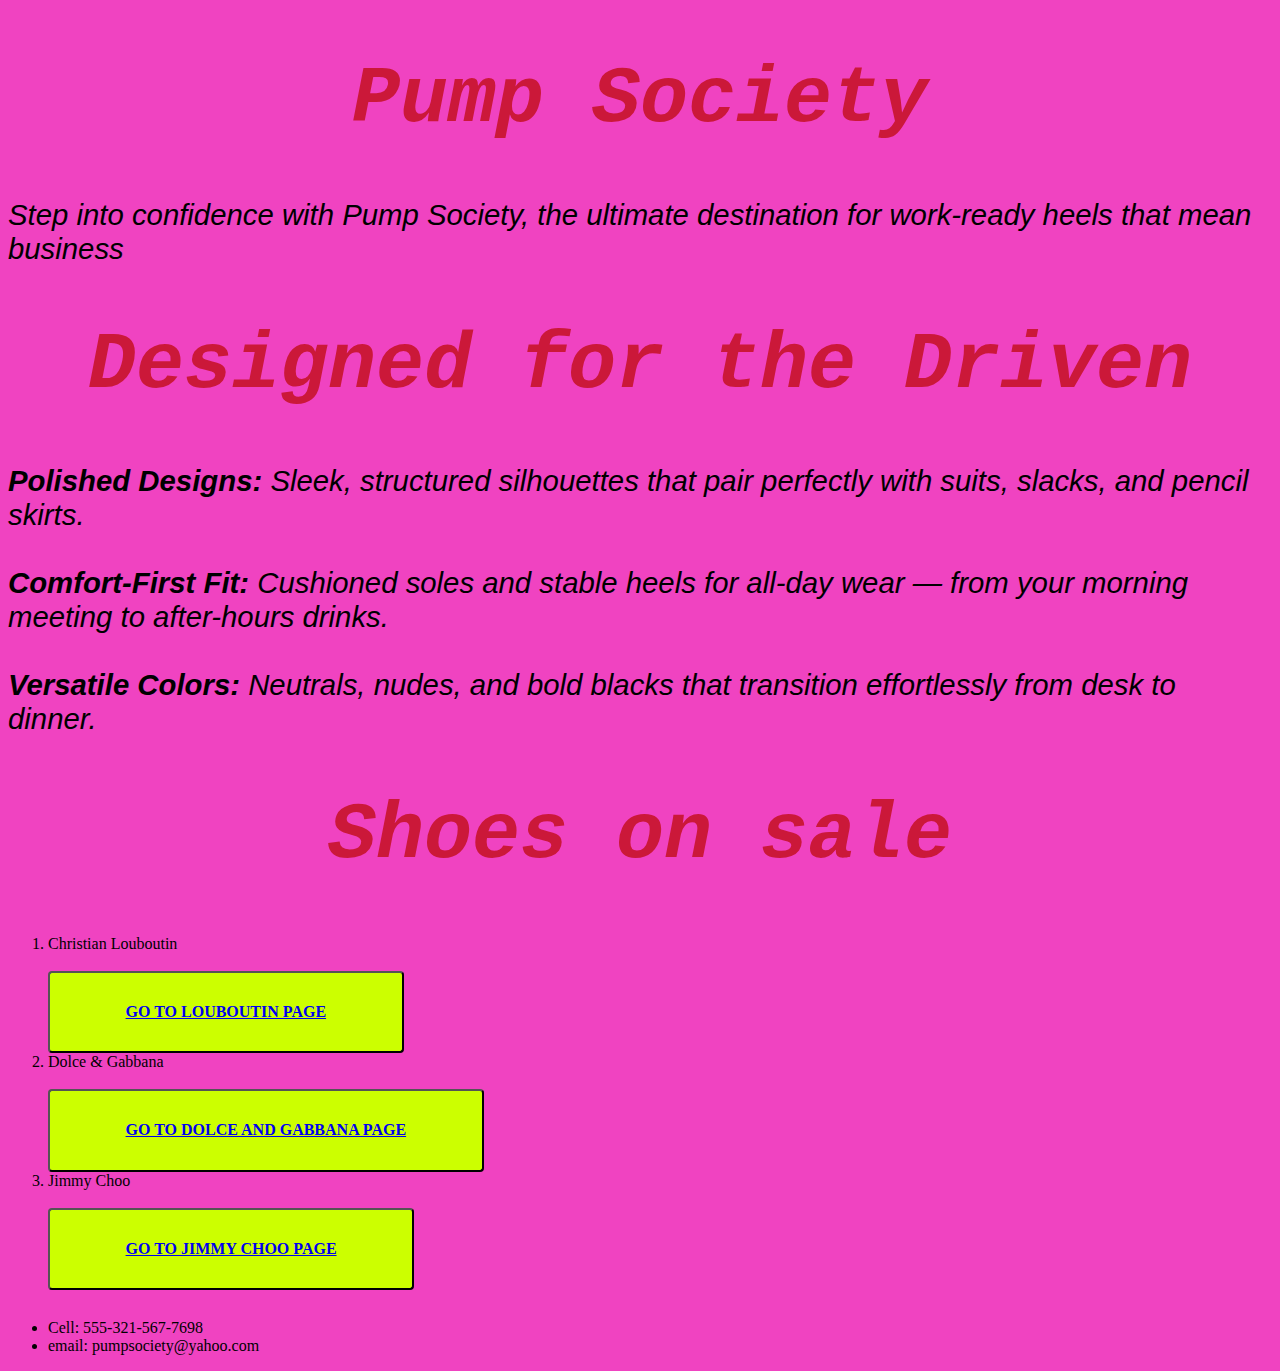
<file: index.html>
<!DOCTYPE html> 
<html>
 <head> 
    <title>Pump Society</title>
  
  <link rel="stylesheet" href="Css for pump society.css">
   
 </head>
 <body> 

    <header> 
      <body style="background:#eb08aec2">
         
    
   </header>
    <h1> Pump Society </h1> 
    <p> Step into confidence with Pump Society, the ultimate destination for work-ready heels that mean business
    </p>
    <h1> Designed for the Driven</h1>
    <p> 
        <b>Polished Designs:</b> Sleek, structured silhouettes that pair perfectly with suits, slacks, and pencil skirts. <br> <br>

<b>Comfort-First Fit:</b> Cushioned soles and stable heels for all-day wear — from your morning meeting to after-hours drinks. <br> <br>

<b>Versatile Colors: </b> Neutrals, nudes, and bold blacks that transition effortlessly from desk to dinner.</p>
      <h1> Shoes on sale</h1>
      <ol> 
        <li>Christian Louboutin</li><br> <button><a href="pump_louboutin.html"> <b>Go to Louboutin page</b></a></button>
        <li>Dolce & Gabbana </li> <br> <button> <a href="Dolce-and-gabbana.html"><b> Go to Dolce and Gabbana page</b> </a> </button>
        <li>Jimmy Choo </li> <br> <button><a href= "jimmy-choo.html"><b> Go to Jimmy Choo page</b></a></button>
    </ol>
      </p>
       

      <footer><ul> <li>Cell: 555-321-567-7698</li>
                    <li> email: pumpsociety@yahoo.com</li>
                   

      </ul></footer>
      </body>


      </html>
</file>
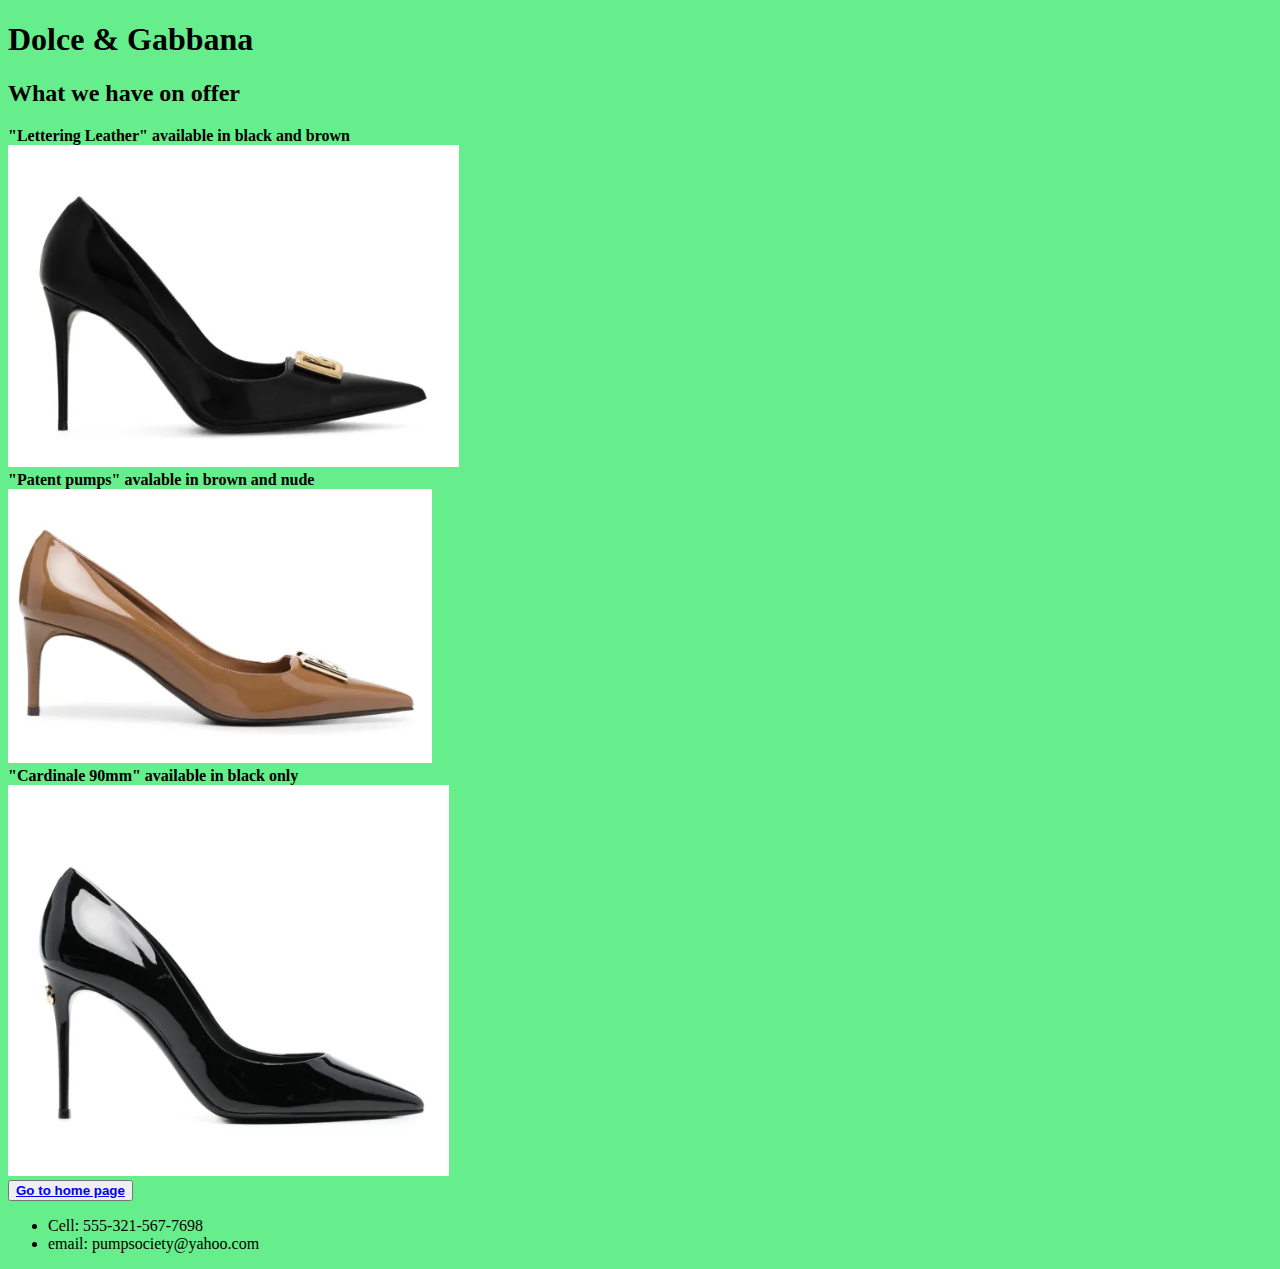
<file: Dolce-and-gabbana.html>
<!DOCTYPE html> 
<html>
 <head> 


  <title> Dolce and Gabbana</title>
  <header> 
    <body style="background-color: #66ed8c ;"></body>

  </header>
  <body>
  <h1>Dolce & Gabbana</h1>

  <h2>What we have on offer</h2>
    <p>  
   <b> "Lettering Leather" available in black and brown</b><br>
       <img src="shoes/d and G logo lettering leather pumps.png" alt="Dolce and gabbana lettering leather pumps image"> <br>
       
       
       <b>"Patent pumps" avalable in brown and nude</b> <br>

   <img src="shoes/dolce and gabbana 65mm patent pumps.png" alt="dolce and gabbana 65mm patent pumps image"> <br>

<b>"Cardinale 90mm" available in black only</b><br>
    <img src="shoes/dolce and gabbana Cardinale 90mm.png" alt="dolce and gabbana Cardinale 90mm image"> <br>

    <button><a href= "index.html"><b> Go to home page </b></a></button>
    </p>  

    <footer><ul> <li>Cell: 555-321-567-7698</li>
                    <li> email: pumpsociety@yahoo.com</li>
                   

      </ul></footer>
      </body>   

      </html>
</file>
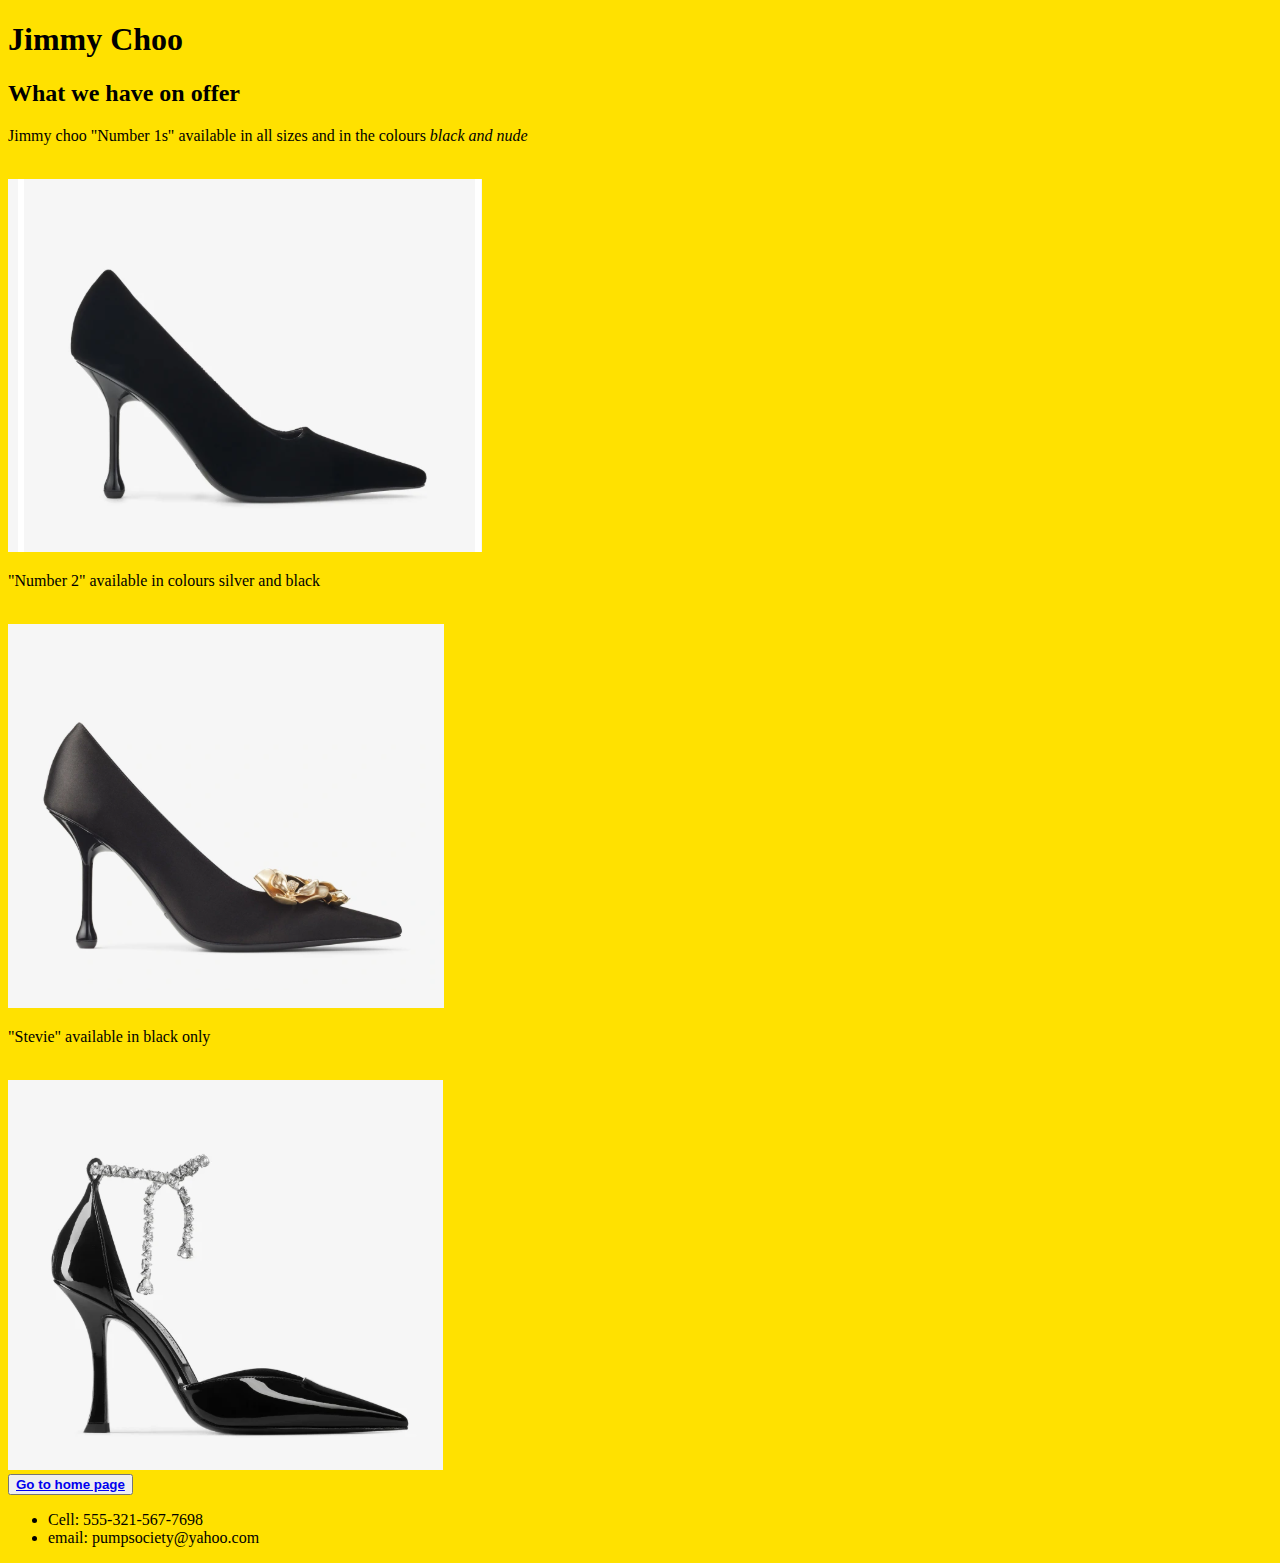
<file: jimmy-choo.html>
<!DOCTYPE html> 
<html>
 <head> 
  
  
  <title> Jimmy Choo </title>
  <header> 

    <body>
    <body style="background-color: #ffe100;"></body>
  </header>
  <h1>Jimmy Choo</h1>
<h2>What we have on offer</h2>
 <p> Jimmy choo "Number 1s" available in all sizes and in the colours <i>black and nude</i> </p> <br>
<img src="shoes/jimmy choo.png" alt="jimmy choo black pump image"> <br>

<p> "Number 2" available in colours silver and black</p> <br>
  <img src="shoes/jimmy choo 2.png" alt="jimmy choo silver pump image"><br>

  <p>"Stevie" available in black only</p> <br>
<img src="shoes/jimmy choo stevie.png"alt="jimmy choo stevie pump image"><br>

<button><a href= "index.html"><b> Go to home page </b></a></button>

<footer><ul> <li>Cell: 555-321-567-7698</li>
                    <li> email: pumpsociety@yahoo.com</li>
                   

      </ul></footer> 
    </body>

      </html>
</file>
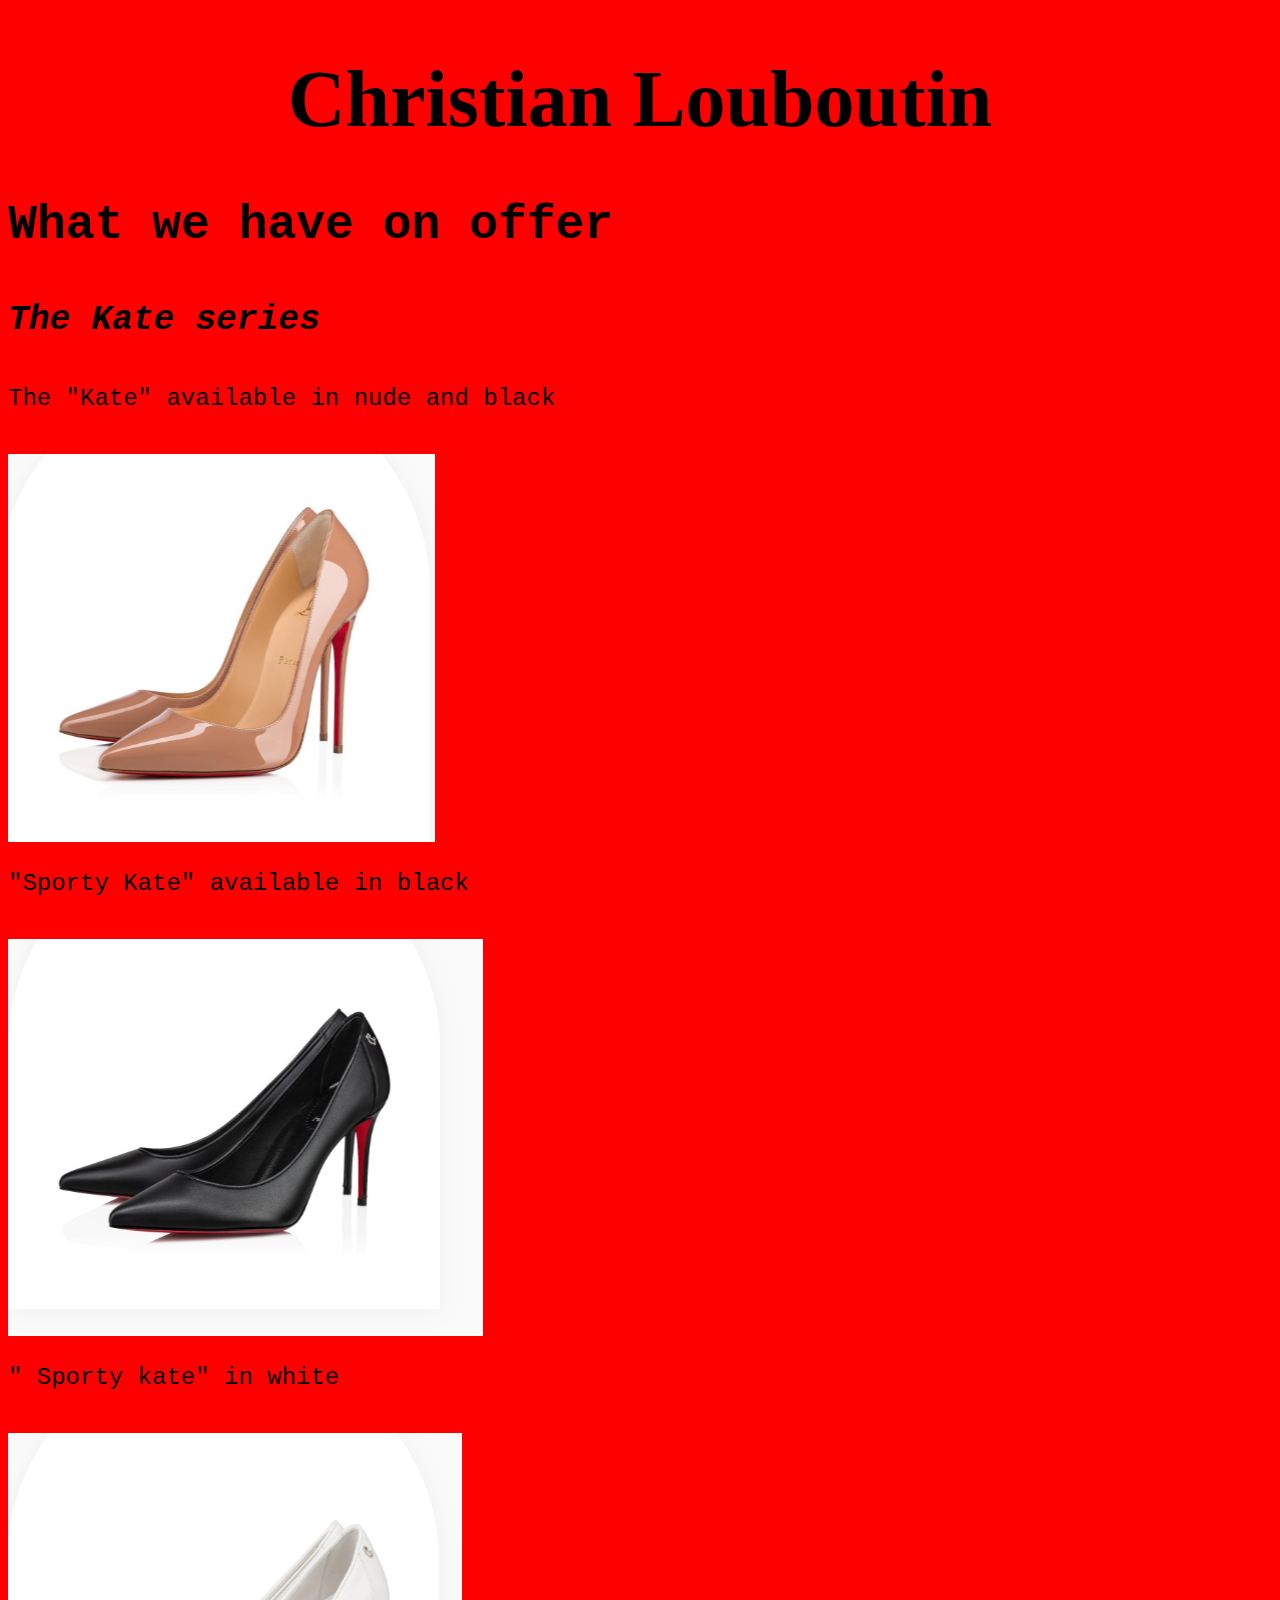
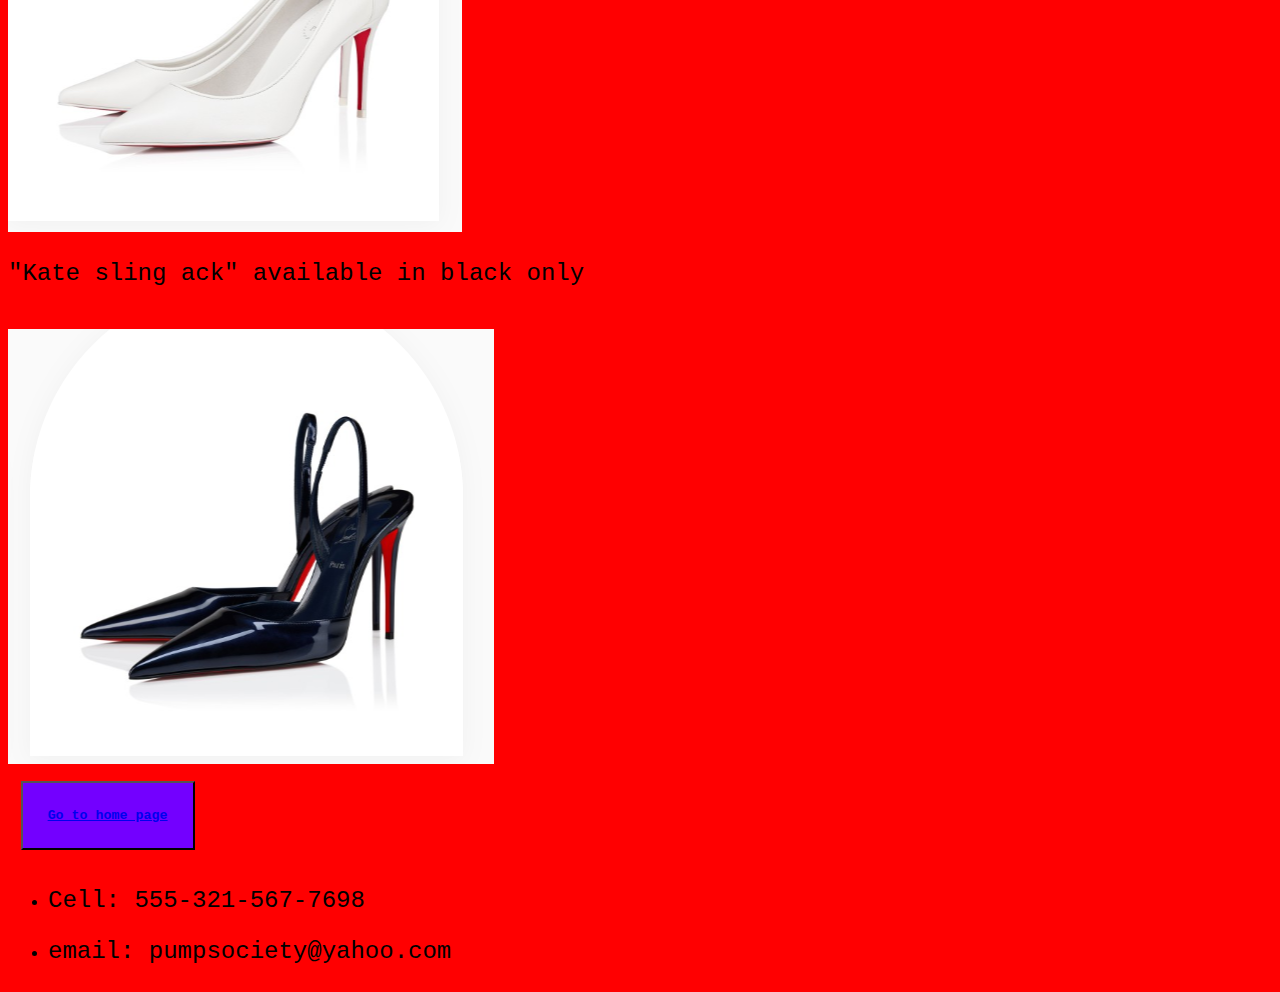
<file: pump_louboutin.html>
<!DOCTYPE html> 
<html>
 <head> 
  
<title> Christian Louboutin</title>
<body style="background:#ff0001 "></body>
<head>
  <link rel="stylesheet" href="other_things.css">
 </head>
<body>
  <h1>Christian Louboutin</h1>
  
  <h3>What we have on offer</h3>
  <h4> The Kate series</h4>
<p> The "Kate" available in nude and black</p> <br>
  

<img src="shoes/so kate 120mm.png" alt = "So Kate image"> <br>

<p>"Sporty Kate" available in black</p> <br>
  <img src="shoes/sporty kate, black.png" alt = "sporty kate in black image"> <br>
<p>" Sporty kate" in white</p> <br>
  <img src="shoes/sporty kate.png" alt = "Sporty Kate image"> <br>
<p>"Kate sling ack" available in black only</p> <br>
  <img src="shoes/kate sling ack pumps.png" alt ="kate sling back shoes image"> <br>

  <button><a href= "index.html"><b> Go to home page </b></a></button>

  <footer><ul> <li><p>Cell: 555-321-567-7698</p></li>
                    <li><p> email: pumpsociety@yahoo.com</p></li>
                   

      </ul></footer>
        </body>

        </html>
</file>
<file: Css for pump society.css>
body{
    min-height: 100vh;
    background-color: #eb08aec2;
    color: var(--text-color);
}
h1 {color: rgb(203, 24, 57); 
    font-size : 60pt;
    font-family:'Courier New', Courier, monospac;
    font-style: italic;
    text-align: center;
}
    
 h2 {color: rgb(237, 192, 255);
     font-size: 30pt ;
     font-family: Georgia, 'Times New Roman', Times, serif;
}

p {font-family:Arial, Helvetica, sans-serif; font-style: oblique ;
    font-size: 22pt ;

} 

button {height:fit-content;
          width:fit-content ;
          padding:0.8cm 2cm;
          border: 1% black ;    
          background-color: #ccff00;
          font-family: Verdana, Geneva, Tahoma, sans-serif;
          color:var(--btn-text-color);
          border-radius: 4px;
          font: inherit;
          text-transform: uppercase;
          font-weight: 500;
          cursor: pointer;
}
.common-btn{
    border: 1px solid var(--btn-border-color);


}
h3 {color: rgb(237, 192, 255); font-size: 20pt; font-family: Arial, Helvetica, sans-serif; font-style:oblique;

}
h4 {font-size: 26pt; font-style: italic;}
 
:root{
    --base-color: white;
    --base-variant: rgb(235, 232, 232); 
    --text-color: black;
    --secondary-text: rgb(41, 40, 40);
    --priamry-color: grey; 
    --common-btn-colour: pink; 
    --btn-border-color: blue;
    --btn-text-color:#0071ff;


}

.dark-mode{
  --base-color: rgb(33, 32, 32);
    --base-variant: rgb(235, 232, 232); 
    --text-color: rgb(249, 246, 246);
    --secondary-text: rgb(199, 194, 194);
    --priamry-color: rgb(75, 74, 74); 
    --common-btn-colour: pink; 
    --btn-border-color: blue;
    --btn-text-color:#0071ff;
  
}

#switch-theme{ 
    height:50px;
     width:50px ; 
     padding:0 ;  
     border-radius: 55%; 
     background-color: var(--base-variant);
     margin-top: 15px;

}

#switch-theme i.fa-moon {
    display: none; 
}
#switch-theme i.fa-sun {
    
 display: block;
}
.dark-mode #switch-theme i.fa-sun{
 display: none;

}
.dark-mode #switch-theme i.fa-moon { 
    display: block;
}
</file>
<file: other_things.css>
h1 { font-size: 60pt;font-family: cursive; font:larger; 
    text-align: center;  }

h2 {font-family: 'Franklin Gothic Medium', 'Arial Narrow', Arial, sans-serif;
    font-size: 36pt; }
     
p { font-size: 18pt; text-align: justify;
    font-family:'Courier New', Courier, monospace;
}    
button {height:fit-content;
          width:fit-content ;
          padding:25px;
          margin:1%; 
          border: 20% black ;    
          background-color: #7300ff;
          font-family:monospace;
}
h3{font-size: 36pt; font-family: monospace; }
h4 {font-size: 26pt; font-family: monospace;font-style: italic;}
</file>
